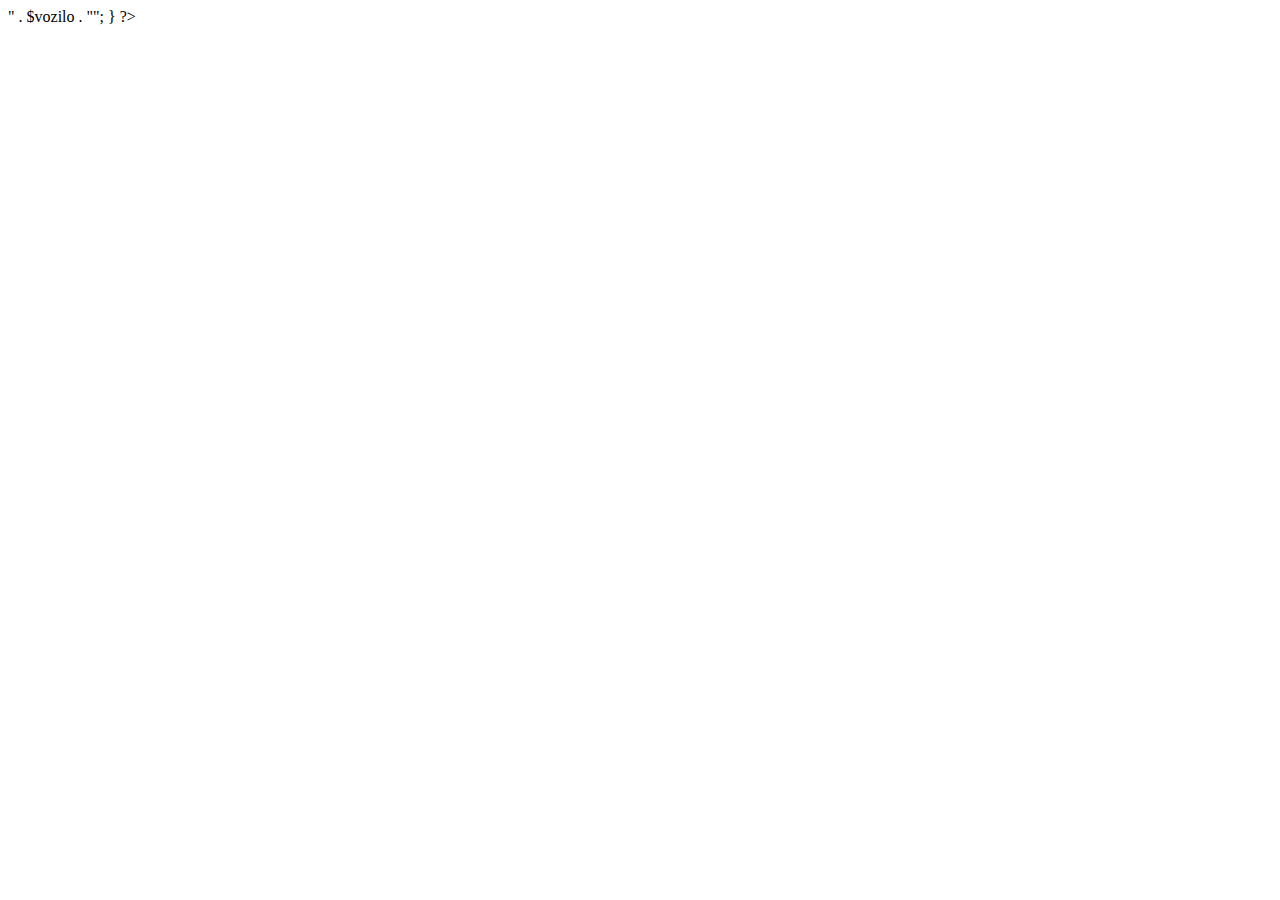
<file: DZ/automobili.html>
<!DOCTYPE HTML>
<html>

    <body>       
        <?php
            $vozila = array("Mercedes", "BMW", "Audi", "Citroen", "Renault", "Volkswagen", "KIA", "Hyundai", "MINI");

            foreach ($vozila as $vozilo) {
                echo "<li>" . $vozilo . "</li>";
            }
            
        ?>
    </body>    

</html>
</file>
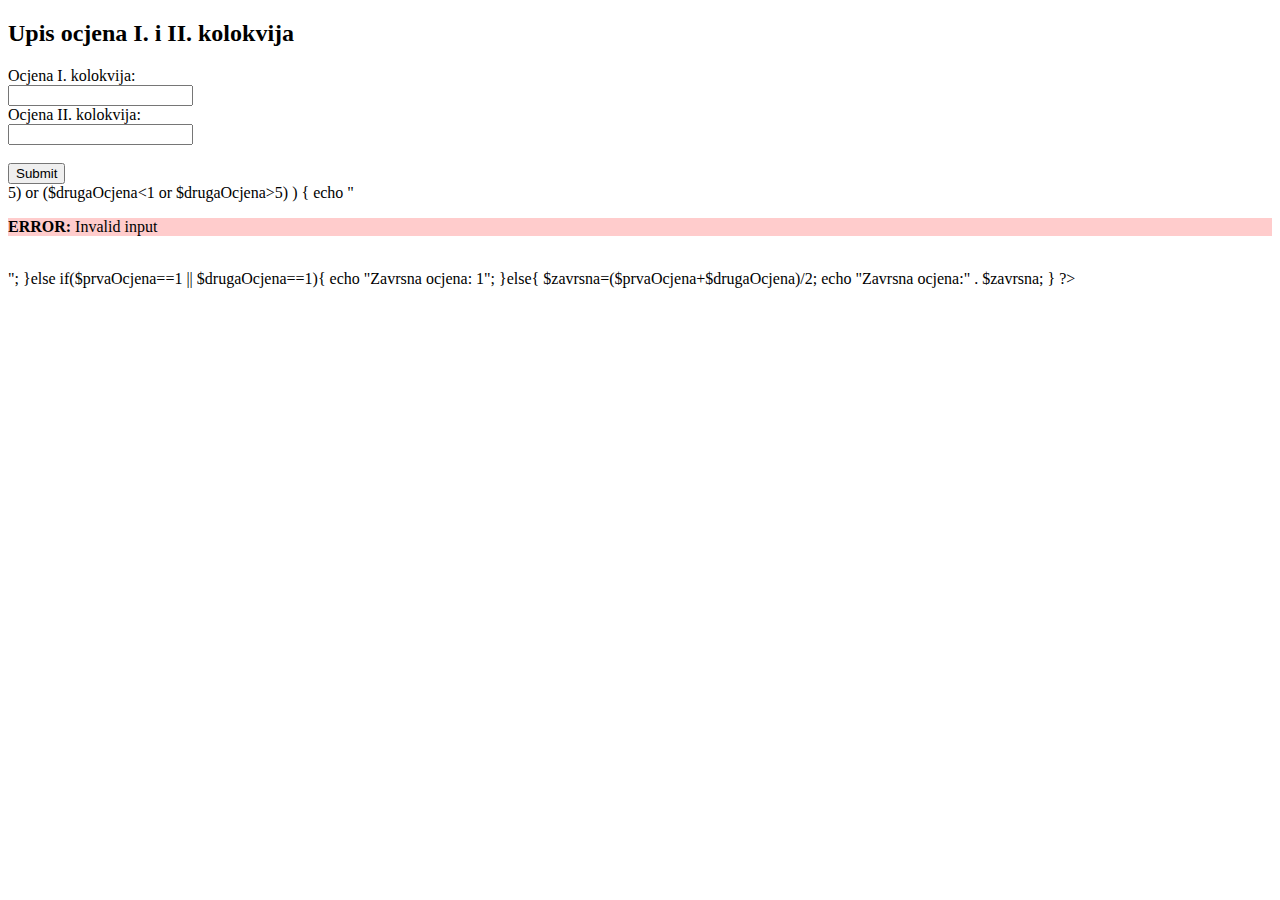
<file: DZ/kolokviji.html>
<!DOCTYPE html>
<html>
<body>

<h2>Upis ocjena I. i II. kolokvija</h2>

<form action="" method="get">
  <label for="kolokvij1">Ocjena I. kolokvija:</label><br>
  <input type="number" id="kolokvij1" name="I.ocjena" ><br>
  <label for="kolokvij2">Ocjena II. kolokvija:</label><br>
  <input type="number" id="kolokvij2" name="II.ocjena"><br><br>
  <input type="submit" value="Submit">
</form> 
<?php
 
$prvaOcjena=$_GET["I.ocjena"];
$drugaOcjena=$_GET["II.ocjena"];

if(($prvaOcjena<1 or $prvaOcjena>5) or ($drugaOcjena<1 or $drugaOcjena>5) ) {
	echo "<p style='background-color:#FFCCCC'><b>ERROR: </b>Invalid input</p><br>";
}else if($prvaOcjena==1 || $drugaOcjena==1){
	echo "Zavrsna ocjena: 1";
}else{
	$zavrsna=($prvaOcjena+$drugaOcjena)/2;
	echo "Zavrsna ocjena:" . $zavrsna;
}

?>



</body>
</html>
</file>
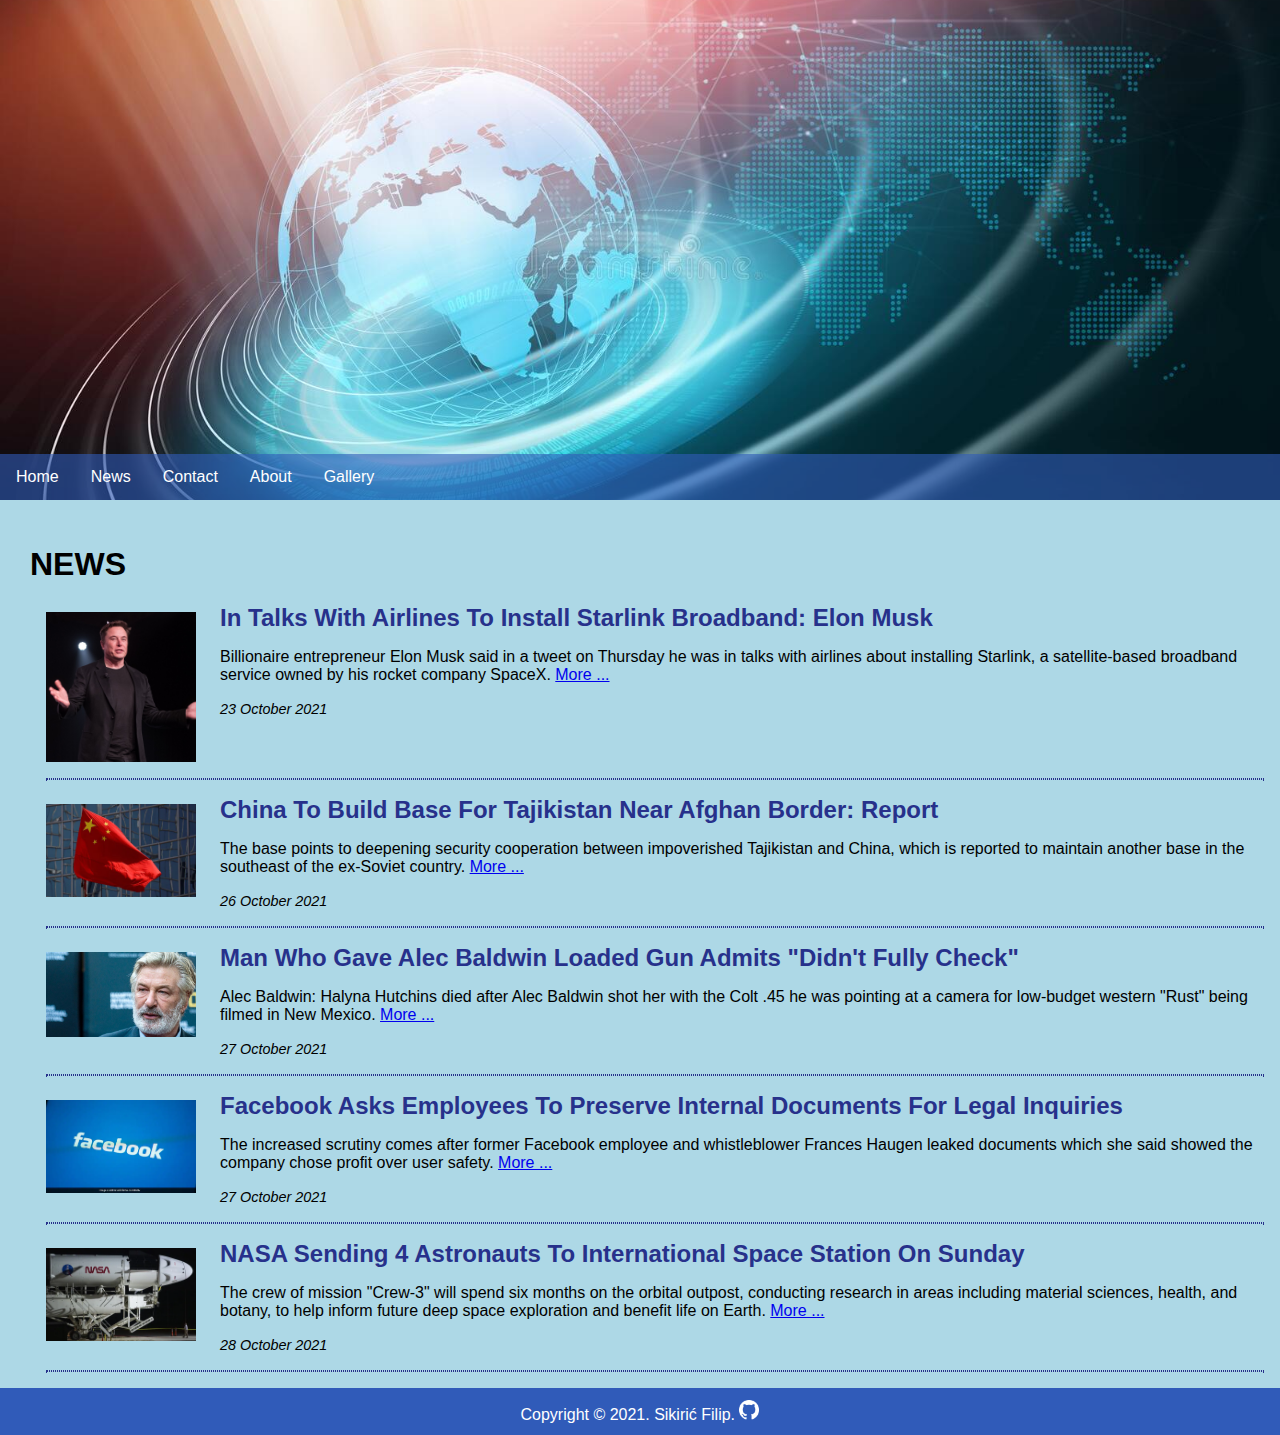
<file: Projekt/news.html>
<!DOCTYPE html>
<html >
	
	
	<head>
		<title>NewsPortal</title>
		
		
		<meta http-equiv="content-type" content="text/html; charset=UTF-8">
		<meta name="description" content="Portal za vijesti i sport,NewsPortal">
		<meta name="keywords" content="portal,vijesti,news,sport">
		<meta name="author" content="Filip Sikirić">
		<meta name="viewport" content="width=device-width, initial-scale=1">
		<link rel="shortcut icon" type="image/x-icon" href="icon.ico">
		<link rel="stylesheet" href="style.css">
	</head>
	<body>
		<header>
			<div class="cover-img"></div>
			<nav>
				<ul>
				  <li><a href="index.html">Home</a></li>
				  <li><a href="#">News</a></li>
				  <li><a href="#">Contact</a></li>
				  <li><a href="#">About</a></li>
				  <li><a href="#">Gallery</a></li>
				</ul>
			</nav>
		</header>
		<main>
			<h1>NEWS</h1>
			<div class="news">
				<a href="news-1.html"><img src="news-img/news-img1.jpg" alt="In Talks With Airlines To Install Starlink Broadband: Elon Musk" title="In Talks With Airlines To Install Starlink Broadband: Elon Musk"></a>
				<h2>In Talks With Airlines To Install Starlink Broadband: Elon Musk</h2>
				<p>Billionaire entrepreneur Elon Musk said in a tweet on Thursday he was in talks with airlines about installing Starlink, a satellite-based broadband service owned by his rocket company SpaceX. <a href="news-1.html">More ...</a></p>
				<p><time datetime="2021-10-23">23 October 2021</time></p>
				
				<hr>
				<a href="news-2.html"><img src="news-img/news-img2.jpg" alt="China To Build Base For Tajikistan Near Afghan Border: Report" title="China To Build Base For Tajikistan Near Afghan Border: Report"></a>
				<h2>China To Build Base For Tajikistan Near Afghan Border: Report</h2>
				<p>The base points to deepening security cooperation between impoverished Tajikistan and China, which is reported to maintain another base in the southeast of the ex-Soviet country. <a href="news-2.html">More ...</a></p>
				<p><time datetime="2021-10-26">26 October 2021</time></p>
				
				<hr>
				<a href="news-3.html"><img src="news-img/news-img3.jpg" alt="Man Who Gave Alec Baldwin Loaded Gun Admits 'Didn't Fully Check'" title="Man Who Gave Alec Baldwin Loaded Gun Admits 'Didn't Fully Check'"></a>
				<h2>Man Who Gave Alec Baldwin Loaded Gun Admits "Didn't Fully Check"</h2>
				<p>Alec Baldwin: Halyna Hutchins died after Alec Baldwin shot her with the Colt .45 he was pointing at a camera for low-budget western "Rust" being filmed in New Mexico. <a href="news-1.html">More ...</a></p>
				<p><time datetime="2021-10-27">27 October 2021</time></p>
				<hr>
				
				<a href="news-4.html"><img src="news-img/news-img4.jpg" alt="Facebook Asks Employees To Preserve Internal Documents For Legal Inquiries" title="Facebook Asks Employees To Preserve Internal Documents For Legal Inquiries"></a>
				<h2>Facebook Asks Employees To Preserve Internal Documents For Legal Inquiries</h2>
				<p>The increased scrutiny comes after former Facebook employee and whistleblower Frances Haugen leaked documents which she said showed the company chose profit over user safety. <a href="news-1.html">More ...</a></p>
				<p><time datetime="2021-10-27">27 October 2021</time></p>
				<hr>
				
				<a href="news-5.html"><img src="news-img/news-img5.jpg" alt="NASA Sending 4 Astronauts To International Space Station On Sunday" title="NASA Sending 4 Astronauts To International Space Station On Sunday"></a>
				<h2>NASA Sending 4 Astronauts To International Space Station On Sunday</h2>
				<p>The crew of mission "Crew-3" will spend six months on the orbital outpost, conducting research in areas including material sciences, health, and botany, to help inform future deep space exploration and benefit life on Earth. <a href="news-1.html">More ...</a></p>
				<p><time datetime="2021-10-28">28 October 2021</time></p>
				<hr>
			</div>
			
		
		</main>
	<footer>
		<p>Copyright &copy; 2021. Sikirić Filip. <a href="https://github.com/ficipo/ntpws"><img src="img/GitHub-Mark-Light-64px.png"  title="Github" alt="Github"></a></p>
	</footer>

	</body>
</html>
</file>
<file: Projekt/style.css>
body, html {
	font-family: Arial, Helvetica, sans-serif;
	margin: 0;
	font-size: 16px;
	 background-color: lightblue;
}


header {
	display: block;
	width: 100%;
	position: relative;
}
.cover-img {
	background-image: url("img/cover-img1.jpg");
	background-size: cover;
	background-repeat: no-repeat;
	background-position: center;
	position: relative;
	height: 500px;
}
ul {
	list-style-type: none;
	margin: 0;
	padding: 0;
	position:relative;
	float:left;
	width: 100%;
	background-color: rgba(48, 91, 185, 0.6);
	bottom: 46px;
}
li {
	float: left;
}
li a {
	display: block;
	color: white;
	text-align: center;
	padding: 14px 16px;
	text-decoration: none;
}
li a:hover {
	background-color: rgba(48, 91, 185, 0.8);
}
figure {
	padding: 8px;
	margin: 0 16px 8px 16px;
	float: left;
	width: 40%;
	max-width: 500px;
	border: 1px solid black;
}
.picture {
	width:100%;
}
main {
	margin-top: 0px;
	margin-left: 30px;

}
footer {
	background-color:  rgba(48, 91, 185);
	padding: 0.1em;
	clear: both;
}
footer p {
	color: white;
	text-align: center;
	margin: 0.6em;
}


footer img {
	width: 20px;
}

.news img {
	width: 12%;
	float: left;
	padding: 0.5em;
	margin: 0 1em 0.5em 0.5em;
}
.news h2 {
	margin: 0.5em 0.7em;
	font-size: 1.5em;
	color: #27318b;
}
.news hr {
	margin: 1em;
	border: 1px dotted #27318b;
	clear: both;
}
.news time {
	font-size: 90%;
	font-style: italic;
}
@media only screen and (max-width: 600px) {
 figure {
		width: 90%;
		margin: 1em;
	}
}
</file>
